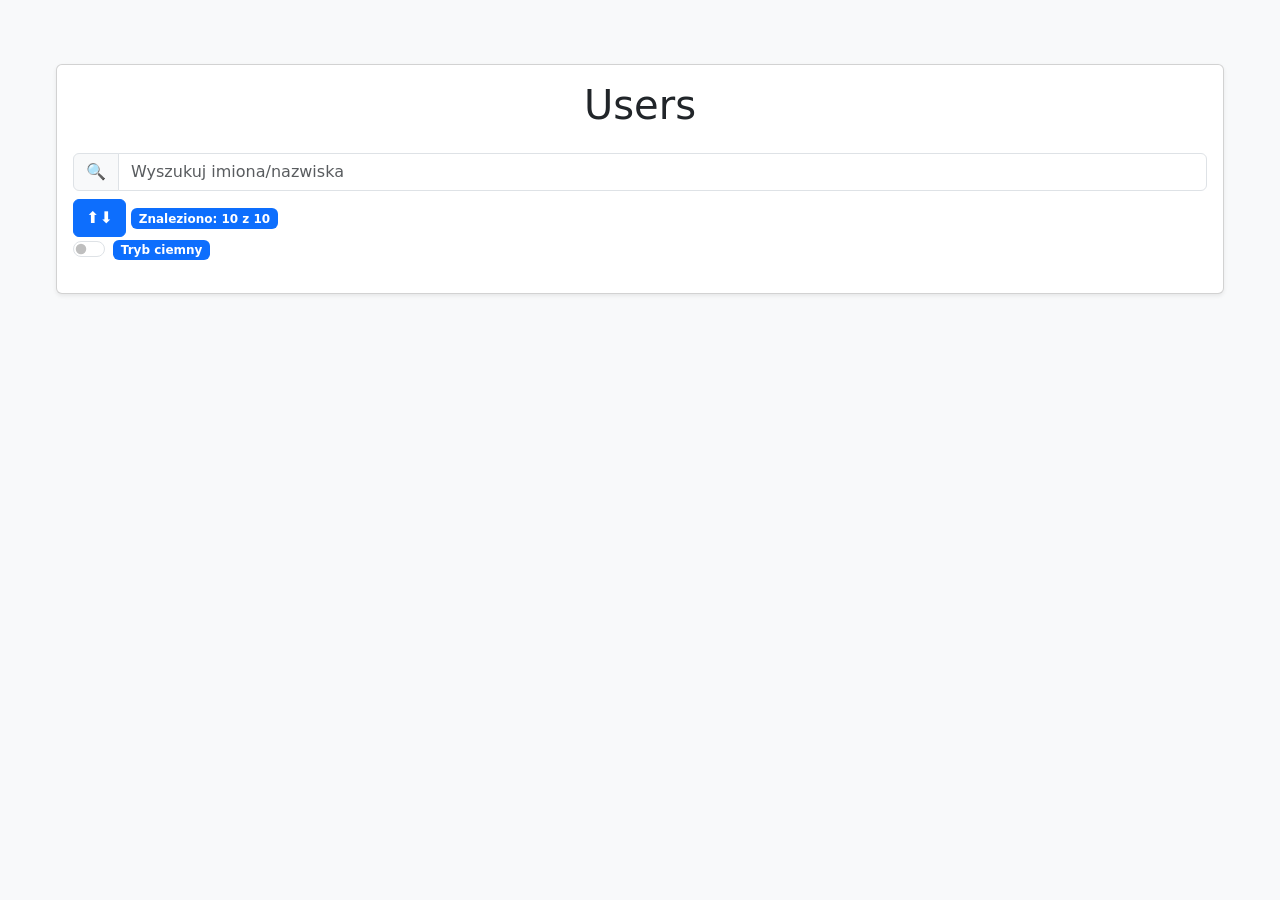
<file: index.html>
<!DOCTYPE html>
<html lang="pl">
<head>
    <meta charset="UTF-8">
    <meta name="viewport" content="width=device-width, initial-scale=1.0">
    <title>Frontend zad</title>
    <link rel="stylesheet" href="bootstrap.min.css">
    <link rel="stylesheet" href="styles.css">
    <script type="module" src="main.js"></script>
</head>
<body class="bg-light">
    <div class="container my-5">
        <div class="card shadow-sm">
            <div class="card-body">
                <h1 class="text-center mb-4">Users</h1>
                    <div class="input-group mb-2">
                        <span class="input-group-text">🔍</span>
                        <input type="text" placeholder="Wyszukuj imiona/nazwiska" id="searchtxt" class="form-control">
                        
                    </div>
                    <button class="btn btn-primary" id="sortbtn">⬆️⬇️</button>
                    <span id="resultsp" class="badge bg-primary">Znaleziono: 10 z 10</span>
                    <div class="form-check form-switch">
                        <input class="form-check-input" type="checkbox" id="darkSwitch">
                        <label class="form-check-label" for="darkSwitch">
                            <span class="badge bg-primary">Tryb ciemny</span>
                        </label>
                    </div>
                    <div id="loader" class="loader hidden"></div>
                    <ul class="list-group list-group-flush mt-3" id="list"></ul>
                </div>
            </div>
        </div>
</body>
</html>
</file>
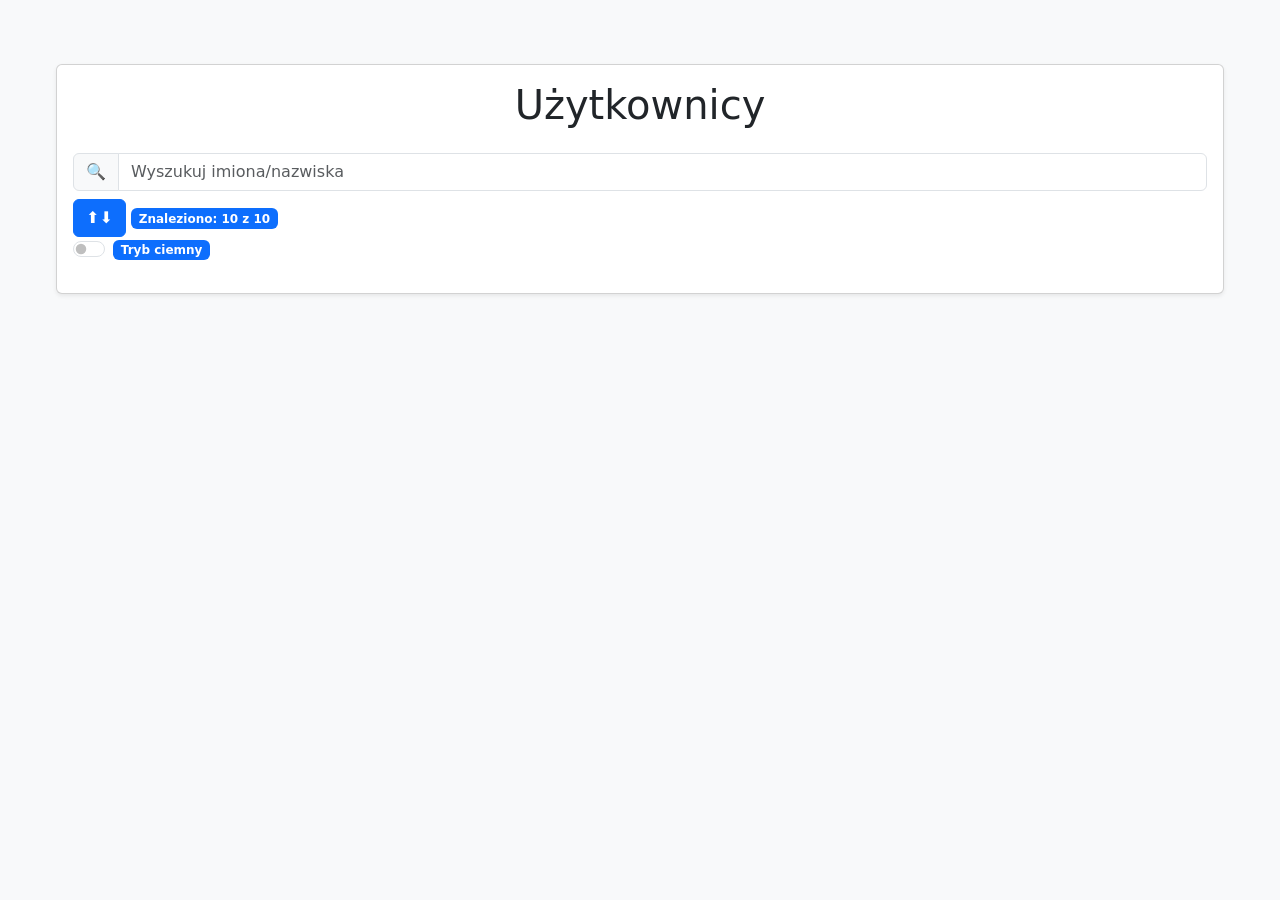
<file: APIPractice.html>
<!DOCTYPE html>
<html lang="pl">
<head>
    <meta charset="UTF-8">
    <meta name="viewport" content="width=device-width, initial-scale=1.0">
    <title>Frontend zad</title>
    <link rel="stylesheet" href="bootstrap.min.css">
    <link rel="stylesheet" href="styles.css">
    <script type="module" src="main.js" defer></script>
</head>
<body class="bg-light">
    <div class="container my-5">
        <div class="card shadow-sm">
            <div class="card-body">
                <h1 class="text-center mb-4">Użytkownicy</h1>

                    <div class="input-group mb-2">
                        <span class="input-group-text">🔍</span>
                        <input type="text" placeholder="Wyszukuj imiona/nazwiska" id="searchtxt" class="form-control">
                        
                    </div>
                    <button class="btn btn-primary" id="sortbtn">⬆️⬇️</button>
                    <span id="resultsp" class="badge bg-primary">Znaleziono: 10 z 10</span>
                    <div class="form-check form-switch">
                        <input class="form-check-input" type="checkbox" id="darkSwitch">
                        <label class="form-check-label" for="darkSwitch">
                            <span class="badge bg-primary">Tryb ciemny</span>
                        </label>
                    </div>
                    <div id="loader" class="loader hidden"></div>
                    <ul class="list-group list-group-flush mt-3" id="list"></ul>
                </div>
            </div>
        </div>
    </div>
</body>
</html>
</file>
<file: styles.css>
.dark-mode{
    background-color: #121212;
    color: #eaeaea;
}
body.dark-mode h1, .list-group-item{
    color: #eaeaea;
}
body:not(.dark-mode) .list-group-item{
    color: #121212;
}
.dark-mode .card{
    background-color: #1e1e1e;
}
.dark-mode .list-group-item{
    background-color: #1e1e1e;
    border-color: #2a2a2a;
}
.dark-mode .text-muted{
    color: #b0b0b0 !important;
}
.dark-mode .badge{
    background-color: #0d6efd;
}
body.dark-mode .list-group-item:hover{
   color: #121212;
    background-color: #e4e3e3; 
}
body.dark-mode .list-group-item:hover .text-muted{
    color: #121212 !important;
    background-color: #e4e3e3;
}
.loader{
    width: 48px;
    height: 48px;
    border: 5px solid #333;
    border-top: 5px solid white;
    border-radius: 50%;
    animation: spin 1s linear infinite;
    margin: 20px auto;
}

.hidden{
    display: none;
}

@keyframes spin{
    to{
        transform: rotate(360deg);
    }
}
.container {
 max-width: 1200px;
  padding: 1rem;
  margin: 0 auto;
}
</file>
